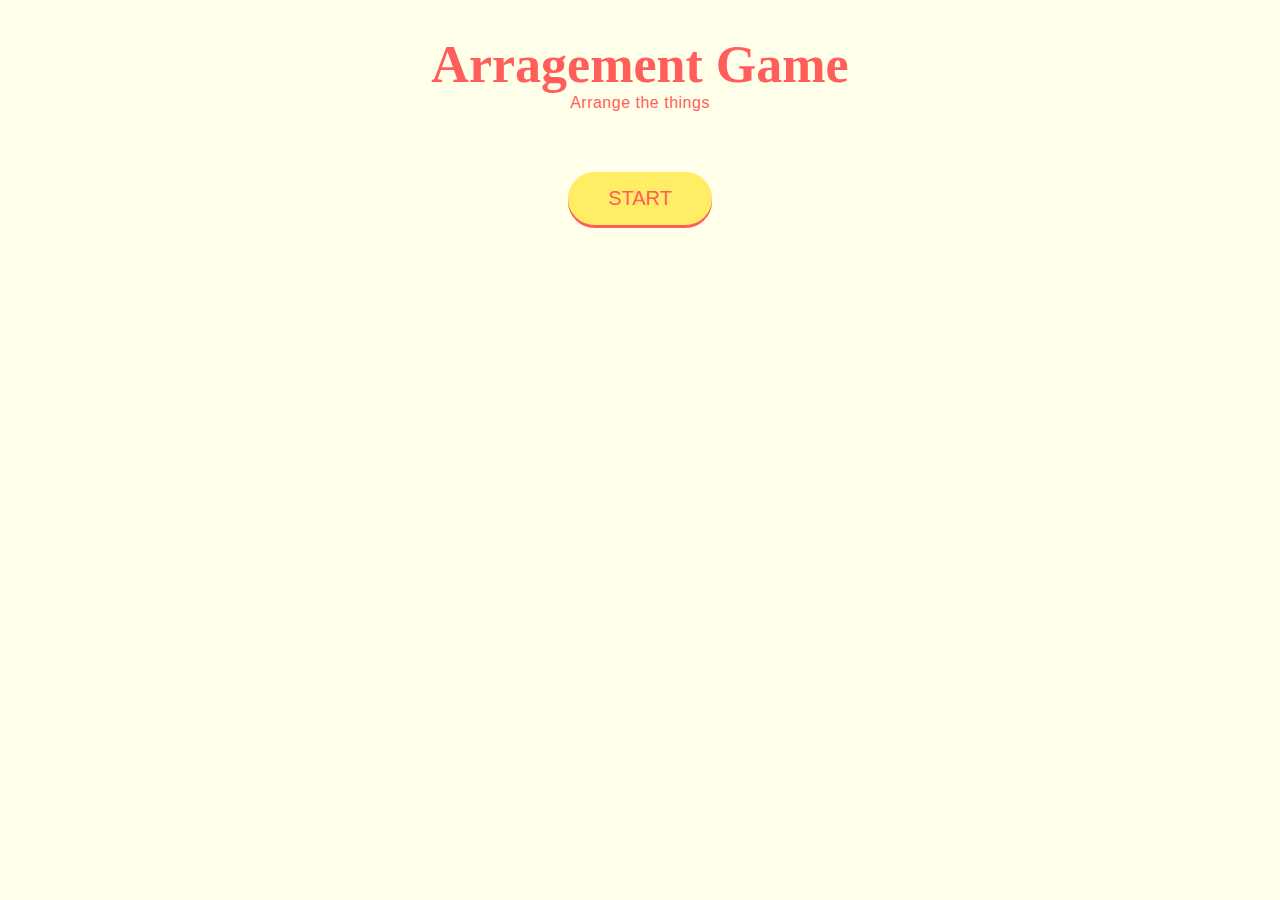
<file: index.html>
<!DOCTYPE html>
<html lang="en">
  <head>
    <meta charset="UTF-8" />
    <meta name="viewport" content="width=device-width, initial-scale=1.0" />
    <link rel="stylesheet" href="styles.css" />

    <title>Game</title>
  </head>
  <body>
    <div class="align-center">
      <h1 class="heading">Arragement Game</h1>
      <p class="desc">Arrange the things</p>

      <a class="btn" id="btn-start" href="home.html">Start</a>

      <div class="cards-container">
        <div class="flip-container hide" id="card-template">
          <div class="flipper">
            <div class="front">
              <label>frontend technologies</label>
            </div>
            <div class="back">
              <label></label>
            </div>
          </div>
        </div>
      </div>

      <div class="timer">
        <label id="minutes"></label>:
        <label id="seconds"></label>
        <div class="time">MY BEST TIME: <span id="bestTime"></span></div>
      </div>
    </div>
    <!-- <script src="main2.js"></script> -->
  </body>
</html>
</file>
<file: styles.css>
body {
  background-color: #ffffea;
  background-image: url("https://www.transparenttextures.com/patterns/inspiration-geometry.png");
  font-family: "Abel", sans-serif;
  color: #ff5e5b;
}

.heading {
  font-size: 52px;
  font-family: "Lobster", cursive;
  color: #ff5e5b;
  margin-bottom: 0;
}

p.desc {
  letter-spacing: 0.5px;
  margin-top: 0;
  margin-bottom: 60px;
}

.cards-container {
  display: block;
  margin: 40px;
}

.flip-container {
  position: relative;
  display: inline-block;
  margin: 15px;
  perspective: 1000px;
  cursor: pointer;
}
.flip-container .flipper {
  position: relative;
  -webkit-transform-style: preserve-3d;
  -webkit-transition: 0.5s;
  -moz-transform-style: preserve-3d;
  -moz-transition: 0.5s;
  -ms-transform-style: preserve-3d;
  -ms-transition: 0.5s;
  -o-transform-style: preserve-3d;
  -o-transition: 0.5s;
}
.flip-container.active .flipper {
  -moz-transform: rotateY(180deg);
  -o-transform: rotateY(180deg);
  -ms-transform: rotateY(180deg);
  -webkit-transform: rotateY(180deg);
  transform: rotateY(180deg);
}

.flip-container,
.front,
.back {
  border-radius: 5px;
  color: #ffffea;
  width: 180px;
  height: 220px;
}

.front,
.back {
  -webkit-backface-visibility: hidden;
  -moz-backface-visibility: hidden;
  -ms-backface-visibility: hidden;
  position: absolute;
  top: 0;
  left: 0;
}

.front {
  background-color: #ff5e5b;
  z-index: 2;
  -moz-transform: rotateY(0);
  -o-transform: rotateY(0);
  -ms-transform: rotateY(0);
  -webkit-transform: rotateY(0);
  transform: rotateY(0);
}
.front label {
  cursor: pointer;
  display: inline-block;
  font-size: 22px;
  padding-top: 15px;
}

.back {
  background-color: #00cecb;
  text-align: center;
  vertical-align: middle;
  display: table-cell;
  -moz-transform: rotateY(180deg);
  -o-transform: rotateY(180deg);
  -ms-transform: rotateY(180deg);
  -webkit-transform: rotateY(180deg);
  transform: rotateY(180deg);
}
.back label {
  display: block;
  width: 100%;
  font-size: 24px;
  margin-top: 10px;
}

/* Timer */
.timer {
  display: none;
  position: fixed;
  pointer-events: none;
  left: 30px;
  top: 30px;
}
.timer label#minutes,
.timer label#seconds {
  display: inline-block;
  font-size: 20px;
}
.timer .time {
  display: none;
  font-size: 13px;
}

.btn {
  display: inline-block;
  background-color: #ffed66;
  padding: 15px 40px;
  border: none;
  border-radius: 30px;
  font-family: "Abel", sans-serif;
  font-size: 20px;
  text-decoration: none;
  text-transform: uppercase;
  color: #ff5e5b;
  box-shadow: 0 3px 0 #ff5e5b;
  cursor: pointer;
  transition: all 100ms linear;
}
.btn:hover {
  -moz-transform: translateY(-4px);
  -o-transform: translateY(-4px);
  -ms-transform: translateY(-4px);
  -webkit-transform: translateY(-4px);
  transform: translateY(-4px);
  box-shadow: 0 7px 0 #ff5e5b;
}
.btn:focus {
  outline: 0;
}

#github {
  position: absolute;
  top: 0;
  right: 0;
  border: 0;
}

.align-center {
  text-align: center;
}

.hide {
  display: none !important;
}

.cursor-default {
  cursor: default !important;
}

@media screen and (max-width: 1200px) {
  .flip-container,
  .front,
  .back {
    width: 140px;
    height: 180px;
  }
  .timer {
    padding: 10px;
    border-radius: 5px;
    background-color: #ffffea;
  }
}
@media screen and (max-width: 992px) {
  .flip-container,
  .front,
  .back {
    width: 100px;
    height: 140px;
  }
  .front label {
    display: inline-block;
    font-size: 16px;
    padding-top: 10px;
  }
  .cards-container {
    margin: 40px 10px;
  }
  .timer {
    top: 10px;
    left: 10px;
  }
}
@media screen and (max-width: 768px) {
  .flip-container,
  .front,
  .back {
    width: 80px;
    height: 120px;
  }
}
@keyframes wobble {
  from {
    transform: none;
  }
  15% {
    transform: translate3d(-10%, 0, 0) rotate3d(0, 0, 1, -5deg);
  }
  30% {
    transform: translate3d(10%, 0, 0) rotate3d(0, 0, 1, 3deg);
  }
  45% {
    transform: translate3d(-5%, 0, 0) rotate3d(0, 0, 1, -3deg);
  }
  60% {
    transform: translate3d(5%, 0, 0) rotate3d(0, 0, 1, 2deg);
  }
  75% {
    transform: translate3d(-10%, 0, 0) rotate3d(0, 0, 1, -1deg);
  }
  to {
    transform: none;
  }
}
.wobble {
  animation: wobble 600ms ease-in-out;
}
</file>
